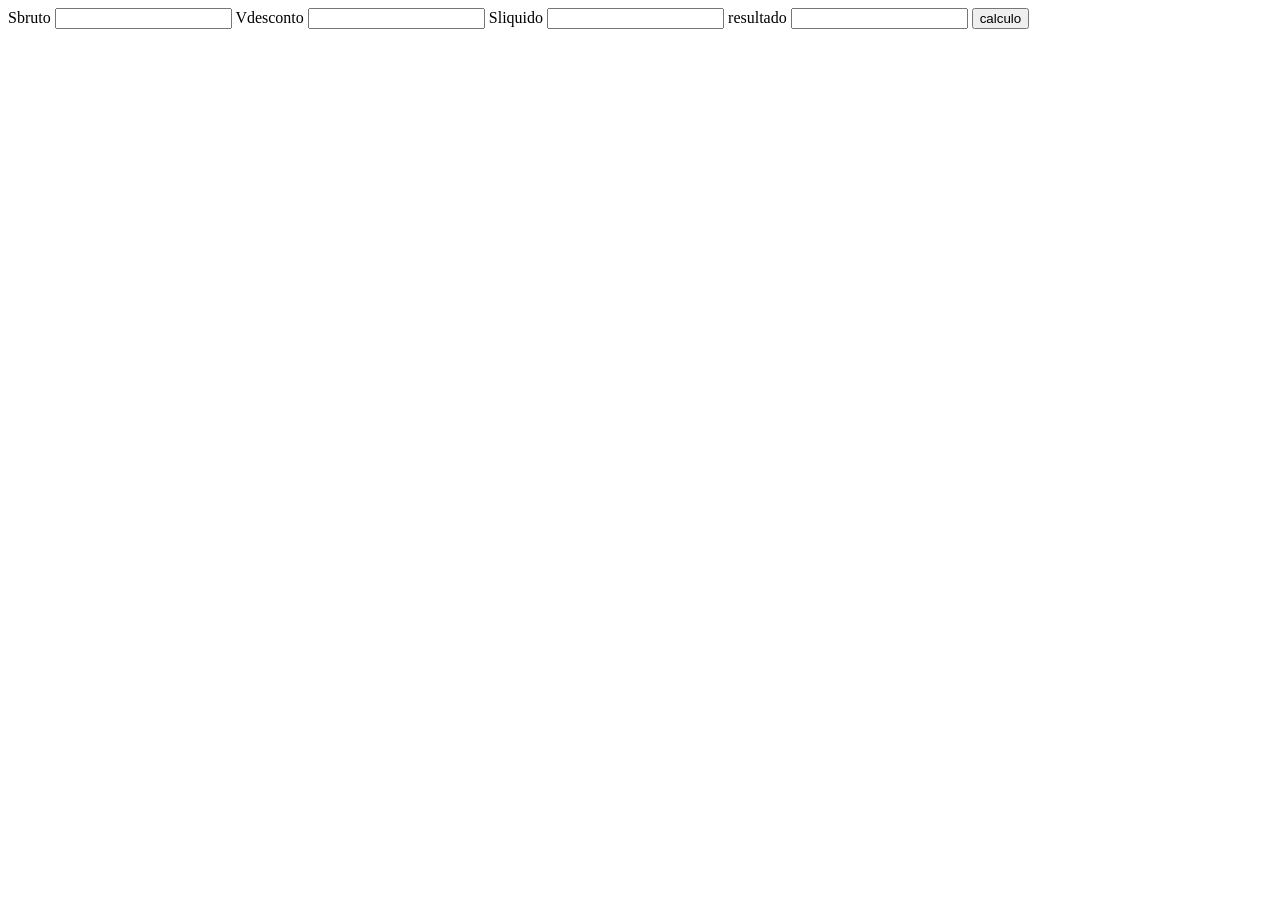
<file: inss.html>
<!DOCTYPE html>
<html lang="en">
<head>
    <meta charset="UTF-8">
    <meta name="viewport" content="width=device-width, initial-scale=1.0">
    <title>Document</title>
    <script src="inss.js"></script>
</head>
<body>
    Sbruto <input type="text" id="bruto">
    Vdesconto <input type="text" id="vdesconto">
    Sliquido <input type="text" id="liquido">
    resultado <input type="text" id="resultado">
    <button onclick="cadastrar()">calculo</button>
</body>
</html>
</file>
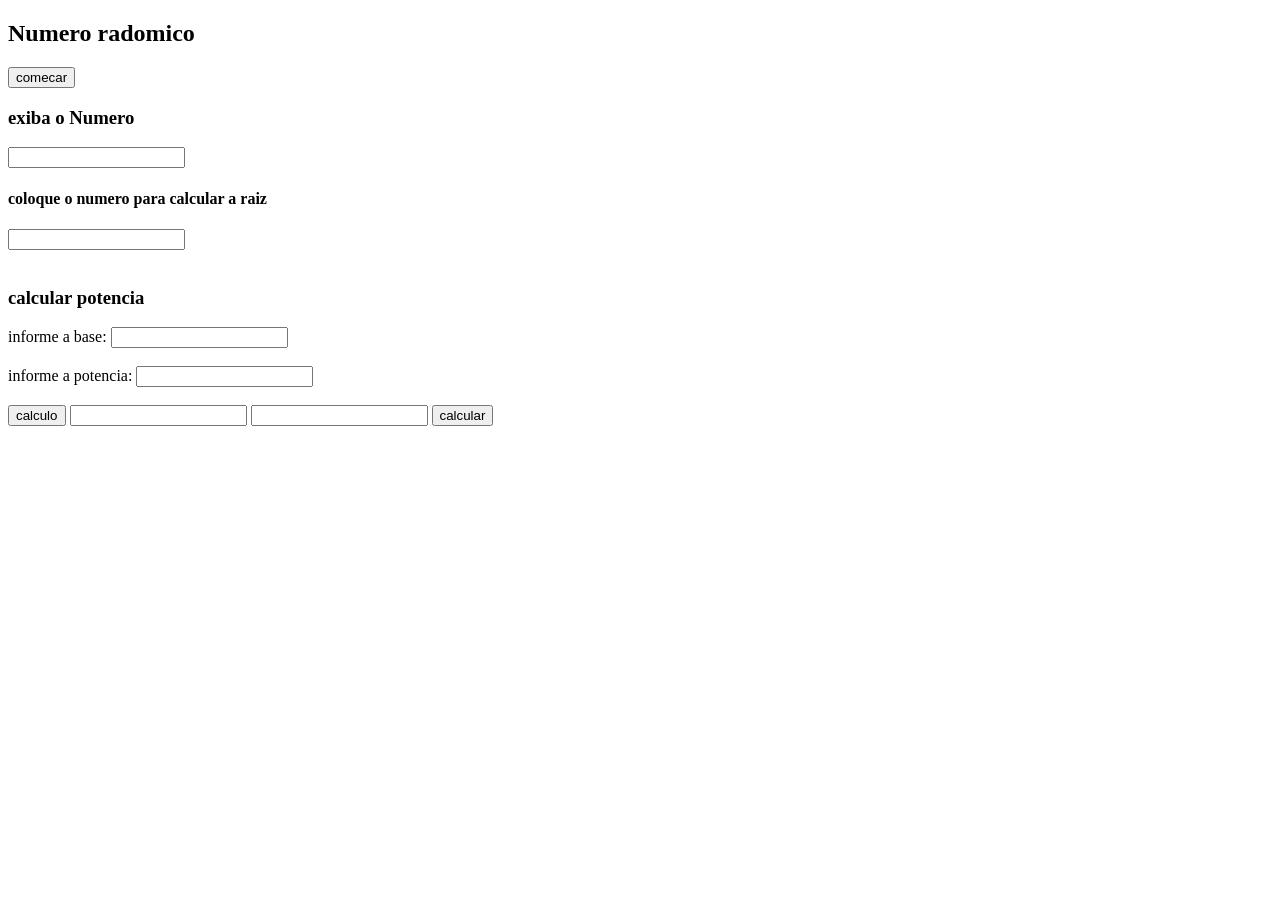
<file: randon.html>
<!DOCTYPE html>
<html lang="en">

<head>
    <meta charset="UTF-8">
    <meta name="viewport" content="width=device-width, initial-scale=1.0">
    <title>Document</title>
    <script src="random.js"></script>
</head>

<body>
    <h2>Numero radomico</h2>
    <button onclick="aleatorio()">comecar</button> 
     <h3>exiba o Numero </h3>
    <input type="number" id="random"> 
    <h4>coloque o numero para calcular a raiz</h4>
    <input type="number" id="numero"> <br> <br>
    
    <h3>calcular potencia</h3>
    informe a base: <input type="number" id="base"> <br> <br>
    informe a potencia: <input type="number" id="expoente"> <br> <br>
    <button onclick="potencia()">calculo</button>
    <input type="number" id="raiz">
    <input type="text"  id="result">
    <button onclick="calcular()">calcular</button>


</body>

</html>
</file>
